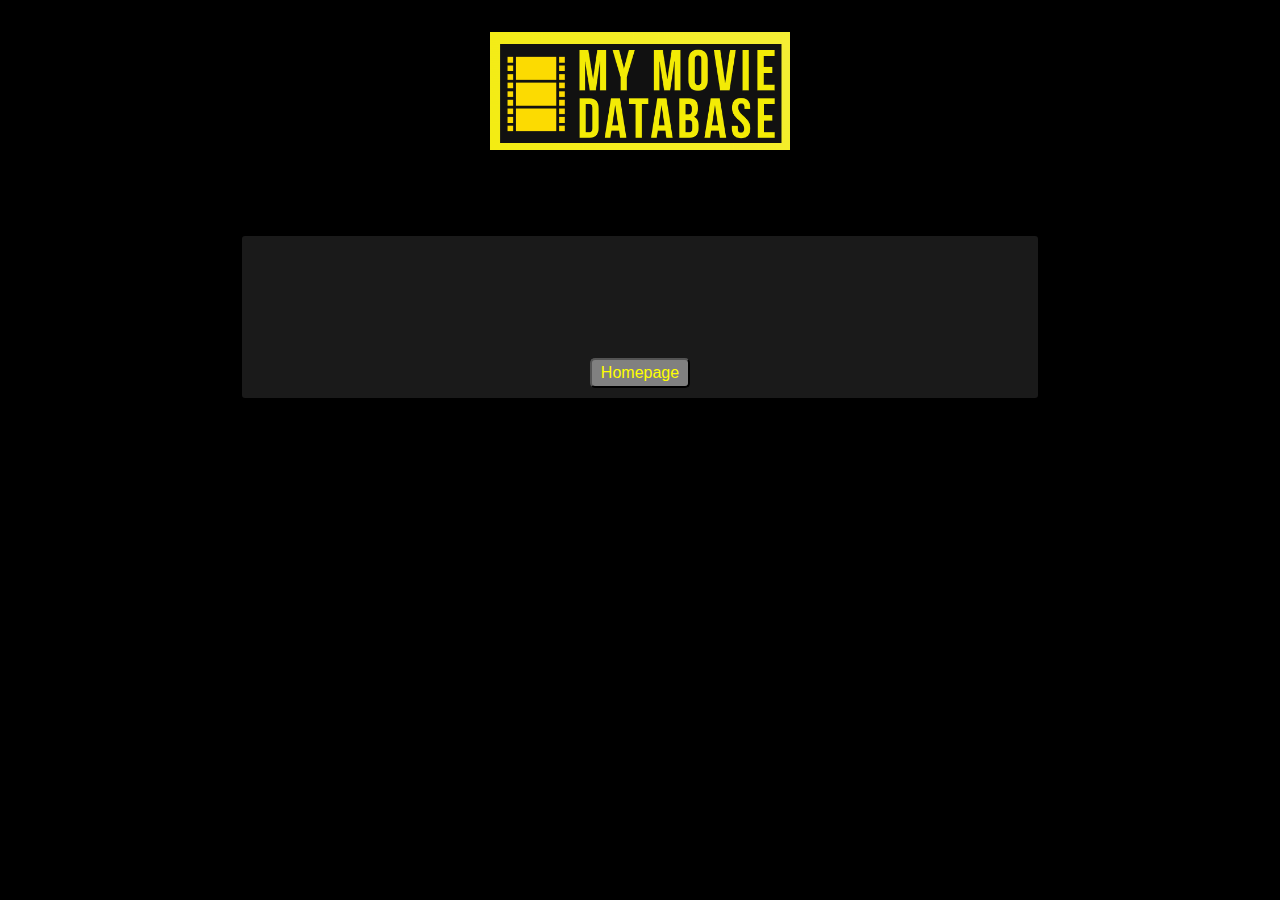
<file: Template/movie.html>
<!DOCTYPE html>
<html lang="en">
<head>
    <meta charset="UTF-8">
    <meta name="viewport" content="width=device-width, initial-scale=1.0">
    <title>Movie</title>
    <link rel="stylesheet" href="./styles/style.css">
    
</head>
<body>
    <header>
        <div class="content-wrapper header-flex movie-header">
            <a href="index.html"><img src="./res/logo.png" alt="My Movie Database logotype" id="movieDataBaseLogo"></a>      
        </div>
    </header>

    <section class="movie-details">
        <div class="movie__content-wrapper">
            <div class="movie-card" id="specificMovieCard">
                <h2 id="movie__card-title"></h2>
                <p id="movie__card-year"></p>
                <p id="movie__card-plot"></p>
                <p id="movie__card-genre"></p>
                <p id="movie__card-actors"></p>
                <a href="index.html">
                <button class="back-button" id="backButton">Homepage</button>
                </a>
            </div>
        </div>
    </section>
    

    <script type="module" src="./scripts/script.js"></script>
</body>
</html>
</file>
<file: Template/styles/style.css>
/* Variables */
:root {
    --header-grey: #121212;
    --primary-black: #000000;
    --primary-white: #ffffff;
    --primary-grey: #1A1A1A;
    --text-yellow: #F5C518;
    --text-blue: #5595E7;
}

/* Base */
* {
    box-sizing: border-box;
    padding: 0;
    margin: 0;
}

body {
    background-color: var(--primary-black);
    max-width: 100%;
}


/* Header */
.header {
    background-color: var(--header-grey);
    width: 100%;
    padding: 1.5rem;
    z-index: 999;
}

.header__flex {
    display: flex;
    justify-content: space-between;
    align-items: center;
    height: 200px;
}

.header img {
    width: 150px;
    background-color: yellow;
}

.header form {
    width: 100%;
    display: flex;
    justify-content: center;
}

.header input {
    width: 50%;
    padding: 1rem;
    border-radius: 2rem 0 0 2rem;
    border: none;
}

.header__form-btn {
    border-radius: 0 2rem 2rem 0;
    width: 5rem;
    border: none;
    cursor: pointer;
}

.header__fav-btn {
    text-decoration: none;
    font-size: 1.5rem;
    color: var(--text-yellow);
    background: none;
    border: none;
    cursor: pointer;
}

/* Carousel */
.carousel {
    margin: auto;
    margin-top: 0.5rem;
    width: 60%;
    aspect-ratio: 3/2;
    position: relative;
    background-color: var(--primary-grey);
    padding: 2rem;
    border-radius: 1rem;
}
.carousel__slide {
    position: absolute;
    margin: auto;
    width: 80%;
    inset: 0;
    visibility: hidden;
    aspect-ratio: 3/2;
    transition: 200ms visibility ease-in-out;
}

.carousel__slide[data-active] {
    visibility: visible;
}

.carousel__slide iframe {
    display: block;
    width: 100%;
    height: 100%;
    object-fit: cover;
}

.carousel__btn {
    position: absolute;
    font-size: 4rem;
    top: 50%;
    transform: translateY(-50%);
    cursor: pointer;
    color: var(--text-yellow);
    background: none;
    border: none;
}

.carousel__btn:hover,
.carousel__btn:focus {
    color: var(--primary-white);
}

.carousel__btn.prev {
    left: 1rem;
}

.carousel__btn.next {
    right: 1rem;
}



.popular__title {
    text-align: center;
    font-family: 'Franklin Gothic Medium', 'Arial Narrow', Arial, sans-serif;
    letter-spacing: 5px;
    color: yellow;
    font-size: 2rem;
    font-weight: 700;
    margin-top: 3rem;
}


.popular__card-container {
    margin-top: 5rem;
    display: grid;
    grid-template-columns: repeat(3, 1fr);
    grid-template-rows: repeat(6, 1fr);
    gap: 10px;
}

.movie-card {
    overflow: hidden;
    display: flex;
    flex-direction: column;
    margin-top: 5rem;
    background-color: var(--primary-grey);
    padding: 10px;
    box-shadow: 0 4px 8px rgba(0, 0, 0, 0.1);
    border: 2px solid black;
    transition: transform 0.3s ease-in-out;
    border-radius: 5px;
    
}

.movie-card:hover {
    margin-top: 5rem;
    background-color: rgb(63, 63, 63);
    padding: 10px;
    transform: scale(1.02);
    border-radius: 5px;
}

.movie-card h3 {
    letter-spacing: 3px;
    margin-bottom: 1rem;
    font-family: 'Franklin Gothic Medium', 'Arial Narrow', Arial, sans-serif;
    font-size: 1.5rem;
    text-align: center;
    color: rgb(255, 255, 255);
}

.movie-card p {
    text-align: center;
    font-family: 'Times New Roman', Times, serif;
    margin-top: 1rem;
    color: black;
    font-weight: 600;
}

.movie-card a {
    text-align: center;
    font-family:'Times New Roman', Times, serif;
    font-size: 1.5rem;
    color: yellow;
    font-weight: 600;
    letter-spacing: 7px;
    margin-top: 1rem;
}

.movie-card p {
    color: white;
    font-weight: 400;
    letter-spacing: 1px;
}

.newMovieContainer {
    cursor: pointer;
    display: flex;
    flex-direction: column;
    justify-content: center;
    margin-top: 5rem;
    background-color: var(--primary-grey);
    padding: 10px;
    box-shadow: 0 4px 8px rgba(0, 0, 0, 0.1);
    border: 2px solid black;
    transition: transform 0.3s ease-in-out;
    border-radius: 5px;
}

.newMovieContainer:hover {
    transform: scale(1.02);
    background-color: rgb(63, 63, 63);
}

.newMovieContainer h3 {
    letter-spacing: 3px;
    margin-bottom: 1rem;
    font-family: 'Franklin Gothic Medium', 'Arial Narrow', Arial, sans-serif;
    font-size: 1.5rem;
    text-align: center;
    color: rgb(255, 255, 255);
}



.newMovieContainer p {
    text-align: center;
    font-family: 'Times New Roman', Times, serif;
    margin-top: 1rem;
    color: yellow;
    font-weight: 600;
}

#resultsContainer {
    margin-top: 5rem;
    display: grid;
    grid-template-columns: repeat(5, 2fr);
}


#specificMovieCard {
    width: 800px;
}

#movie__card-title {
    letter-spacing: 3px;
    margin-bottom: 1rem;
    font-family: 'Franklin Gothic Medium', 'Arial Narrow', Arial, sans-serif;
    font-size: 1.5rem;
    text-align: center;
    color: rgb(255, 255, 255);
}

.movie__content-wrapper {
    display: flex;
    justify-content: center;
    align-items: center;
}


#movie__card-year {
    color: yellow;
}

#movie__card-plot {
    text-align: center;
    font-family: 'Times New Roman', Times, serif;
    margin-top: 1rem;
    color: white;
    font-weight: 600;
}

#movie__card-genre {
    text-align: center;
    font-family: 'Times New Roman', Times, serif;
    margin-top: 1rem;
    color: white;
    font-weight: 600;
}

#movieDataBaseLogo {
    width: 300px;
    height: auto;
    margin-top: 2rem;
}

.movie-header {
    display: flex;
    justify-content: center;
}

#backButton {
    color: yellow;
    font-size: 16px;
    background-color: grey;
    text-decoration-line: none;
    cursor: pointer;
    margin-top: 1rem;
    align-self: center;
    width: 100px;
    height: 30px;
    border-radius: 5px;
}



/* Media Queries */

@media screen and (max-width: 1380px) {
    #resultsContainer {
        max-width: 100%;
        grid-template-columns: repeat(3, 4fr);
    }

    .content-wrapper {
        max-width: 100%;
    }

    .carousel {
        max-width: 100%;
    }

    .movie-card {
        max-width: 100%;
        display: flex;
        flex-direction: column;
    }
}

@media screen and (max-width: 1100px) {

    .content-wrapper {
        display: flex;
        flex-direction: column;
        max-width: 100%;
    }

    #resultsContainer {
        grid-template-columns: repeat(2, 5fr);
        max-width: 100%;
    }

    .newMovieContainer{
        max-width: 100%;
    }

    .popular__card-container {
        grid-template-columns: repeat(2, 5fr);
        max-width: 100%;
    }

    .carousel {
        max-width: 100%;
    }

    .movie-card {
        max-width: 100%;
        display: flex;
        flex-direction: column;
    }
}

@media screen and (max-width: 750px) {
    .content-wrapper {
        display: flex;
        flex-direction: column;
        max-width: 100%;
    }
    #resultsContainer {
        display: flex;
        flex-direction: column;
        max-width: 100%;
    }

    .popular__card-container {
        display: flex;
        flex-direction: column;
        max-width: 100%;
    }

    .carousel {
        max-width: 100%;
    }

    .movie-card {
        max-width: 100%;
        display: flex;
        flex-direction: column;
    }
}

@media screen and (max-width: 450px) {
    #resultsContainer {
        display: flex;
        flex-direction: column;
        max-width: 100%;
    }

    .content-wrapper {
        display: flex;
        flex-direction: column;
        max-width: 100%;
    }

    .popular__card-container {
        display: flex;
        flex-direction: column;
        max-width: 100%;
    }

    .carousel {
        max-width: 100%;
    }

    .movie__content-wrapper {
        text-align: center;
        max-width: 100%;
        flex-direction: column;
    }

    .movie-card {
        max-width: 100%;
        display: flex;
        flex-direction: column;
    }

    .movie-header {
        align-self: center;
        display: flex;
        justify-content: center;
    }
}
/* Utils */
.content-wrapper {
    width: 1280px;
    margin: 0 auto;
}

.d-none {
    display: none;
}
</file>
